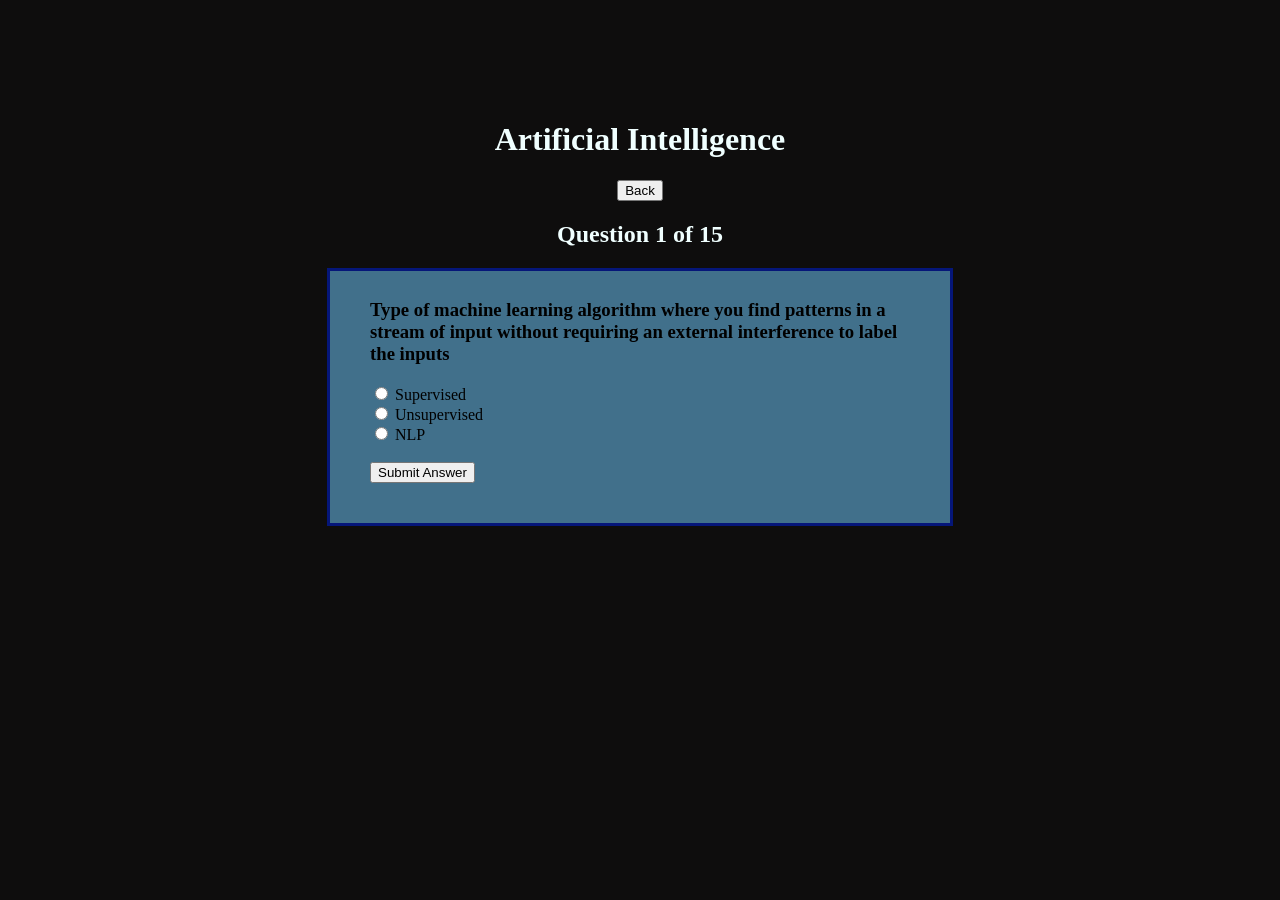
<file: artificial.html>
<!DOCTYPE html>
<html lang="en">
<head>
<meta charset="utf-8"/>
<title>AI</title>
<style>
div#test { 
    margin: auto;
    border:rgb(5, 22, 121) 3px solid; 
    padding:10px 40px 40px 40px; 
    background-color:rgb(65, 112, 139); 
    width:50%;
}

body {
    background-color: rgb(14, 13, 13);
    margin: 50px;
    padding: 50px;
    
}
h1, h2 {
    color: azure;
    text-align: center;

}
</style>
    

<script type="text/javascript">
// pos is position of where the user in the test or which question they're up to
var pos = 0, test, test_status, question, choice, choices, chA, chB, chC, correct = 0;
// this is a multidimensional array with 4 inner array elements with 5 elements inside them
// if you don't want answers viewable in the code, then you should use PHP and mySQL database
var questions = [
  ["Type of machine learning algorithm where you find patterns in a stream of input without requiring an external interference to label the inputs ","Supervised","Unsupervised","NLP","B"],  
  ["Earliest known chatbot was in 1966 named", "ALICE", "ELIZA", "ALEXA", "B"],
  ["This database set is composed of handwritten digits and includes 60,000 training examples and 10,000 test examples", "Neural Transfer dataset", "MNIST", "NLP database", "B"],
  ["Representational layer in a deep learning architecture that transforms an atomic word to a positional representation", "word2vec", "mnist", "NLP", "A"],
  ["Describes Tensorflow except", "pay per use", "open source software", "developed by Google", "A"],
  ["This company's Deep Mind Technology developed a system capable or learning how to play Atari", "Facebook", "IBM", "Google", "C"],
  ["Attacks against supervised machine learning are categorized as the following, except","attack specificity", "security violation","sensitivity", "C" ],
  ["True of ConvNet except","commonly applied to visual imagery","use variation of multilayer perceptions","use regression", "C"],
  ["Hebbian learning also commonly known as with learning without a teacher","Supervised","Unsupervised","Reinforced", "B"],
  ["Common algorithms for unsupervised learning except", "Clustering","Hebbain Leaning", "Non Generative Adversarial Networks", "C"],
  ["Anomaly Detection makes use of", "ANN","kNN","Q learning", "B"],
  ["Method calculation of weights to be used in the network","Backward Chaining", "Backpropagation", "Binary Tree","B"],
  ["A simple neural network consists of the following, except", "input layer","hidden layer", "second layer", "C"],
  ["Supervised Learning, except", "Decision Trees", "Logistic Regression","Local outlier factor","C"],
  ["Emergent algorithm has the following characteristics, except ","self stabilizing","requires global visibility","achieves predictive global effects", "B"]
];
// this get function is short for the getElementById function  
function get(x){
  return document.getElementById(x);
}
function renderQuestion(){
  test = get("test");
  if(pos >= questions.length){
    test.innerHTML = "<h2>You got "+correct+" of "+questions.length+" questions correct</h2>";
    get("test_status").innerHTML = "Test completed";
    // resets the variable to allow users to restart the test
    pos = 0;
    correct = 0;
    // stops rest of renderQuestion function running when test is completed
    return false;
  }
  get("test_status").innerHTML = "Question "+(pos+1)+" of "+questions.length;
  question = questions[pos][0];
  chA = questions[pos][1];
  chB = questions[pos][2];
  chC = questions[pos][3];
  test.innerHTML = "<h3>"+question+"</h3>";
  // the += appends to the data we started on the line above
  test.innerHTML += "<input type='radio' name='choices' value='A'> "+chA+"<br>";
  test.innerHTML += "<input type='radio' name='choices' value='B'> "+chB+"<br>";
  test.innerHTML += "<input type='radio' name='choices' value='C'> "+chC+"<br><br>";
  test.innerHTML += "<button onclick='checkAnswer()'>Submit Answer</button>";
}
function checkAnswer(){
  // use getElementsByName because we have an array which it will loop through
  choices = document.getElementsByName("choices");
  for(var i=0; i<choices.length; i++){
    if(choices[i].checked){
      choice = choices[i].value;
    }
  }
  // checks if answer matches the correct choice
  if(choice == questions[pos][4]){
    //each time there is a correct answer this value increases
    correct++;
  }
  // changes position of which character user is on
  pos++;
  // then the renderQuestion function runs again to go to next question
  renderQuestion();
}
window.addEventListener("load", renderQuestion, false);
</script>
</head>
<body>
    <div class="container"> 
        <h1>Artificial Intelligence</h1> <center><button class="btn btn-3" onclick="location.href = 'quiz.html'; " >Back </button> </center>  
        <h2 id="test_status"></h2>
        <div id="test"></div>


    </div>  
</body>
</html>
</file>
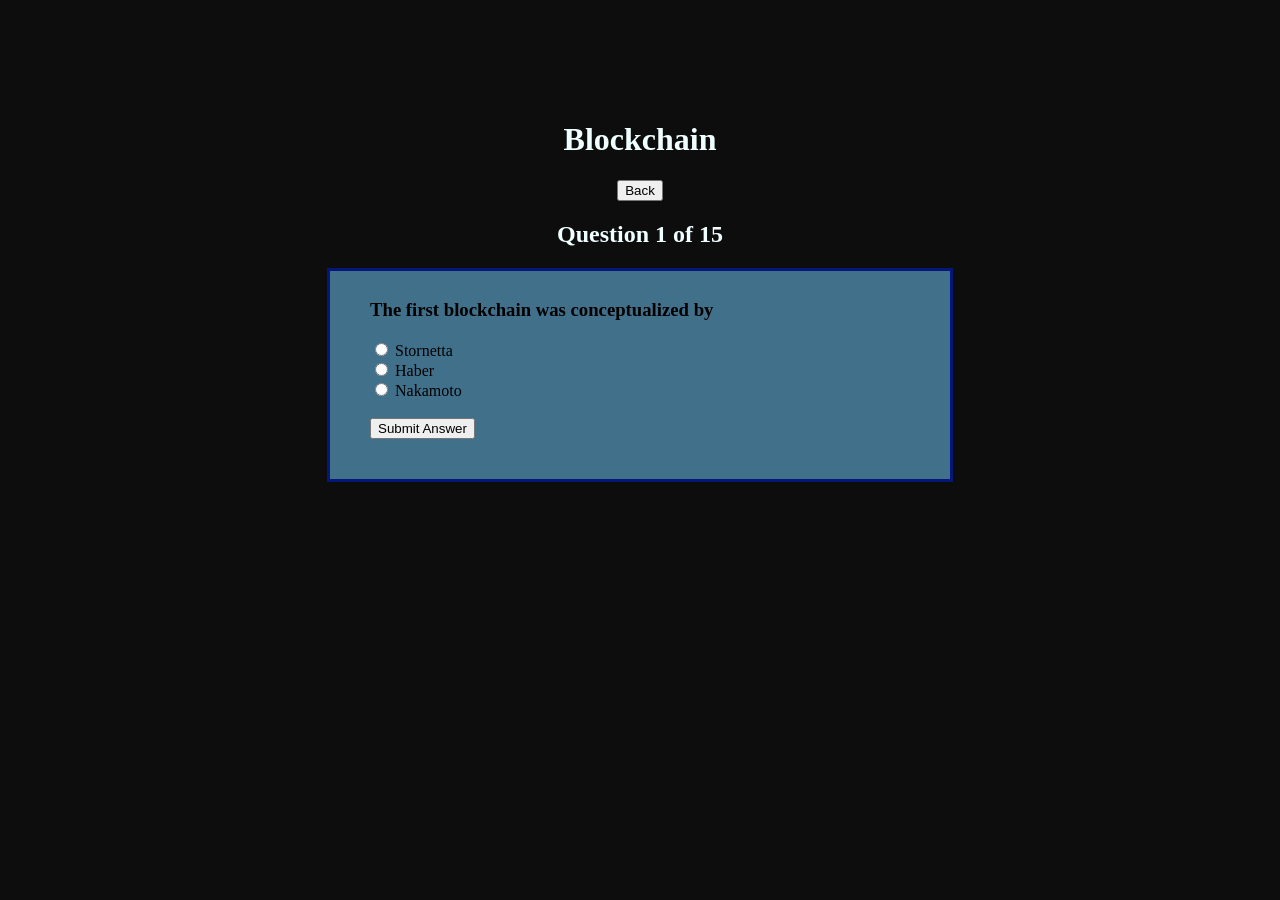
<file: blockchain.html>
<!DOCTYPE html>
<html lang="en">
<head>
<meta charset="utf-8"/>
<title>Quiz</title>
<style>
div#test { 
    margin: auto;
    border:rgb(5, 22, 121) 3px solid; 
    padding:10px 40px 40px 40px; 
    background-color:rgb(65, 112, 139); 
    width:50%;
}

body {
    background-color: rgb(14, 13, 13);
    margin: 50px;
    padding: 50px;
    
}
h1, h2 {
    color: azure;
    text-align: center;

}
</style>
    

<script type="text/javascript">
// pos is position of where the user in the test or which question they're up to
var pos = 0, test, test_status, question, choice, choices, chA, chB, chC, correct = 0;
// this is a multidimensional array with 4 inner array elements with 5 elements inside them
// if you don't want answers viewable in the code, then you should use PHP and mySQL database
var questions = [
  ["The first blockchain was conceptualized by","Stornetta","Haber","Nakamoto","C"],  
  ["The following is true of Blockchain except?", "decentralized", "distributed", "centralized", "C"],
  ["The following are types of Blockchain except", "public", "consortium", "centralized", "C"],
  ["Data is stored primarily in the internet through", "text", "drive", "ledgers", "C"],
  ["Blockchain communicates through", "client-server", "peer to peer", "local network", "B"],
  ["Use case for blockchain except", "supply chain", "digital assets", "emotions", "C"],
  ["Blockchain is perfectly safe","True", "False","Maybe", "B" ],
  ["Ideal for cryptographic hash except","deterministic","infeasible to reverse","not collision resistant", "C"],
  ["Economic measure to deter denial-of-service attacks and other service abuses such as spam","proof of work","proof of stake","mining", "A"],
  ["Permissible private blockchain by JP Morgan Chase", "Hyperledger","Quorum", "Ethereum", "B"],
  ["Protocol intended to digitally facilitate, verify or enforce negotiation of a contract", "smart contract","contracts","cryptocurrency", "A"],
  ["Initially described Ethereum through a white paper in 2014 ","Buterin", "Lim", "Calais","A"],
  ["Compared to Bitcoin, Ethereum is all of the following except", "block time is 14 seconds","uses Ethash algorithm", "transaction fees are generally higher for ether compared with Bitcoin ", "C"],
  ["Goal of Consensus Mechanism","Protect user data", "Facilitate agreement among participants", "Allow database update","B"],
  ["Merkle Tree is a tree in which every leaf node is labelled with the hash of a data block, and every non-leaf node is labelled with cryptographic hash of its child nodes","True","False","Unknown", "A"]
];
// this get function is short for the getElementById function  
function get(x){
  return document.getElementById(x);
}
function renderQuestion(){
  test = get("test");
  if(pos >= questions.length){
    test.innerHTML = "<h2>You got "+correct+" of "+questions.length+" questions correct</h2>";
    get("test_status").innerHTML = "Test completed";
    // resets the variable to allow users to restart the test
    pos = 0;
    correct = 0;
    // stops rest of renderQuestion function running when test is completed
    return false;
  }
  get("test_status").innerHTML = "Question "+(pos+1)+" of "+questions.length;
  question = questions[pos][0];
  chA = questions[pos][1];
  chB = questions[pos][2];
  chC = questions[pos][3];
  test.innerHTML = "<h3>"+question+"</h3>";
  // the += appends to the data we started on the line above
  test.innerHTML += "<input type='radio' name='choices' value='A'> "+chA+"<br>";
  test.innerHTML += "<input type='radio' name='choices' value='B'> "+chB+"<br>";
  test.innerHTML += "<input type='radio' name='choices' value='C'> "+chC+"<br><br>";
  test.innerHTML += "<button onclick='checkAnswer()'>Submit Answer</button>";
}
function checkAnswer(){
  // use getElementsByName because we have an array which it will loop through
  choices = document.getElementsByName("choices");
  for(var i=0; i<choices.length; i++){
    if(choices[i].checked){
      choice = choices[i].value;
    }
  }
  // checks if answer matches the correct choice
  if(choice == questions[pos][4]){
    //each time there is a correct answer this value increases
    correct++;
  }
  // changes position of which character user is on
  pos++;
  // then the renderQuestion function runs again to go to next question
  renderQuestion();
}
window.addEventListener("load", renderQuestion, false);
</script>
</head>
<body>
    <div class="container"> 
        <h1>Blockchain</h1> <center> <button class="btn btn-3" onclick="location.href = 'quiz.html'; " >Back </button> </center> 
        <h2 id="test_status"></h2>
        <div id="test"></div>


    </div>  
</body>
</html>
</file>
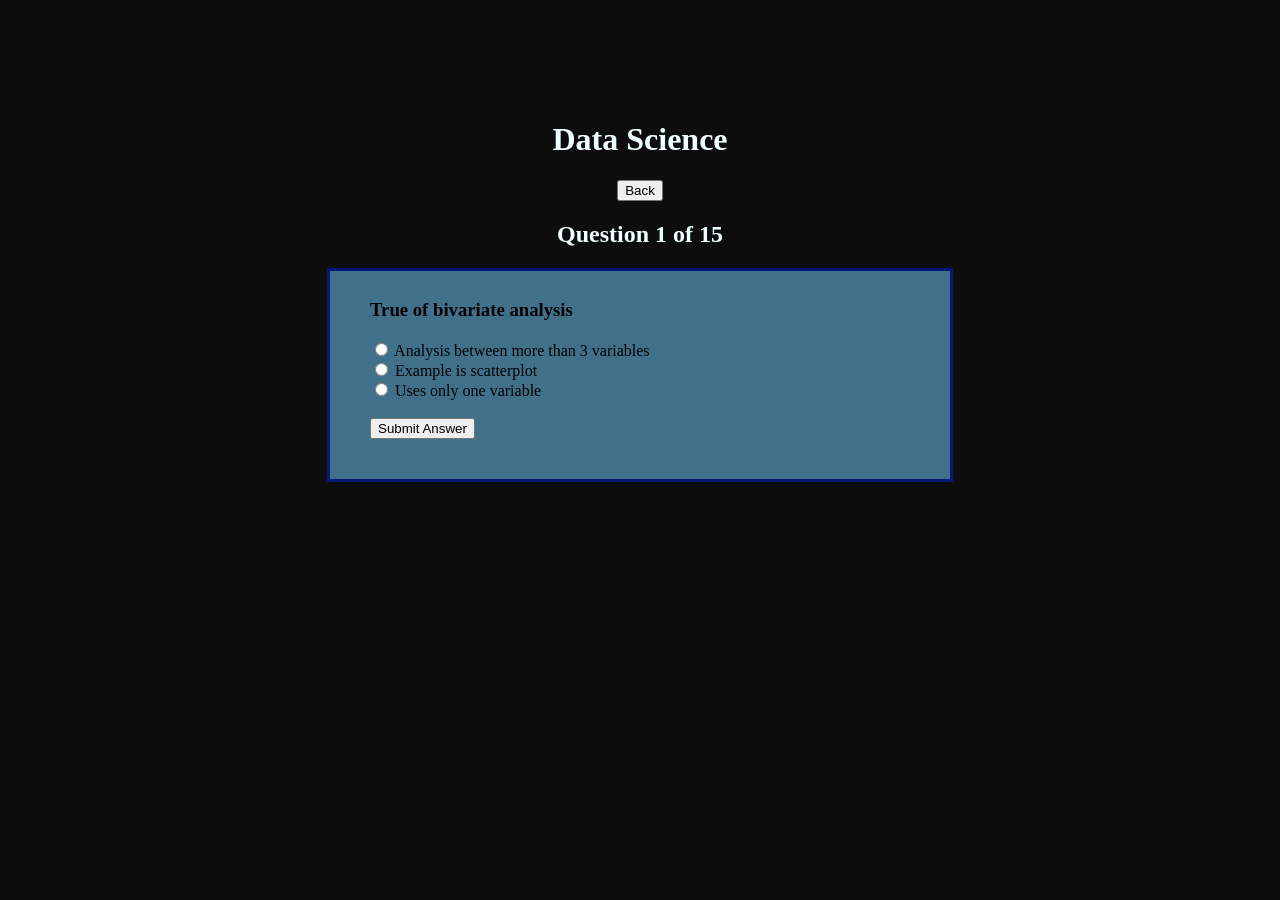
<file: dataScience.html>
<!DOCTYPE html>
<html lang="en">
<head>
<meta charset="utf-8"/>
<title>DataScience</title>
<style>
div#test { 
    margin: auto;
    border:rgb(5, 22, 121) 3px solid; 
    padding:10px 40px 40px 40px; 
    background-color:rgb(65, 112, 139); 
    width:50%;
}

body {
    background-color: rgb(14, 13, 13);
    margin: 50px;
    padding: 50px;
    
}
h1, h2 {
    color: azure;
    text-align: center;
}
</style>
    

<script type="text/javascript">
// pos is position of where the user in the test or which question they're up to
var pos = 0, test, test_status, question, choice, choices, chA, chB, chC, correct = 0;
// this is a multidimensional array with 4 inner array elements with 5 elements inside them
// if you don't want answers viewable in the code, then you should use PHP and mySQL database
var questions = [
  ["True of bivariate analysis","Analysis between more than 3 variables","Example is scatterplot","Uses only one variable","B"],  
  ["Refers to an experimental design technique used for determining the effect of a given sample", "Collaborative filtering", "Regression", "Power Analysis", "C"],
  ["It is a multi-disciplinary field that uses scientific methods, processes, algorithms and systems to extract knowledge and insights from data in various forms, both structured and unstructured", "Data Science", "Machine Learning", "Science", "A"],
  ["The fourth paradigm of science", "empirical", "theoretical", "data driven", "C"],
  ["Popularized the fourth paradigm of science", "Rosling", "Gray", "Naur", "B"],
  ["SQL stands for", "Standard Question Languange", "Structured Query Languange", "Strong Query Languange", "B"],
  ["SQL can, except","retrieve data from database", "insert records from database","create webpage", "C" ],
  ["SQL command which extracts data from a database","UPDATE","SELECT","INSERT", "B"],
  ["Python Library originally authored by Oliphant ","Particles","NumPy","ScikitLearn", "B"],
  ["Programming languange conceived by Guido Rossum", "Javascript","Python", "Java", "B"],
  ["Immutable type of variable exemplified by true or false", "bool","bytes","bytearray", "A"],
  ["This programing languange was derived from a british comedy group ","Python", "Java", "Javascript","A"],
  ["Python API documentation generators include all except", "Sphinx","HeaderDoc", "Particles", "C"],
  ["Languanges derived from Python, except", "Cobra", "CoffeScript","Solidity","C"],
  ["Python is a single paradigm, object oriented and structured programming ","True","False","Maybe", "B"]
];
// this get function is short for the getElementById function  
function get(x){
  return document.getElementById(x);
}
function renderQuestion(){
  test = get("test");
  if(pos >= questions.length){
    test.innerHTML = "<h2>You got "+correct+" of "+questions.length+" questions correct</h2>";
    get("test_status").innerHTML = "Test completed";
    // resets the variable to allow users to restart the test
    pos = 0;
    correct = 0;
    // stops rest of renderQuestion function running when test is completed
    return false;
  }
  get("test_status").innerHTML = "Question "+(pos+1)+" of "+questions.length;
  question = questions[pos][0];
  chA = questions[pos][1];
  chB = questions[pos][2];
  chC = questions[pos][3];
  test.innerHTML = "<h3>"+question+"</h3>";
  // the += appends to the data we started on the line above
  test.innerHTML += "<input type='radio' name='choices' value='A'> "+chA+"<br>";
  test.innerHTML += "<input type='radio' name='choices' value='B'> "+chB+"<br>";
  test.innerHTML += "<input type='radio' name='choices' value='C'> "+chC+"<br><br>";
  test.innerHTML += "<button onclick='checkAnswer()'>Submit Answer</button>";
}
function checkAnswer(){
  // use getElementsByName because we have an array which it will loop through
  choices = document.getElementsByName("choices");
  for(var i=0; i<choices.length; i++){
    if(choices[i].checked){
      choice = choices[i].value;
    }
  }
  // checks if answer matches the correct choice
  if(choice == questions[pos][4]){
    //each time there is a correct answer this value increases
    correct++;
  }
  // changes position of which character user is on
  pos++;
  // then the renderQuestion function runs again to go to next question
  renderQuestion();
}
window.addEventListener("load", renderQuestion, false);
</script>
</head>
<body>
    <div class="container"> 
        <h1>Data Science</h1>  <center><button class="btn btn-3" onclick="location.href = 'quiz.html'; " >Back</button> </center> 
        <h2 id="test_status"></h2>
        <div id="test"></div>


    </div>  
</body>
</html>
</file>
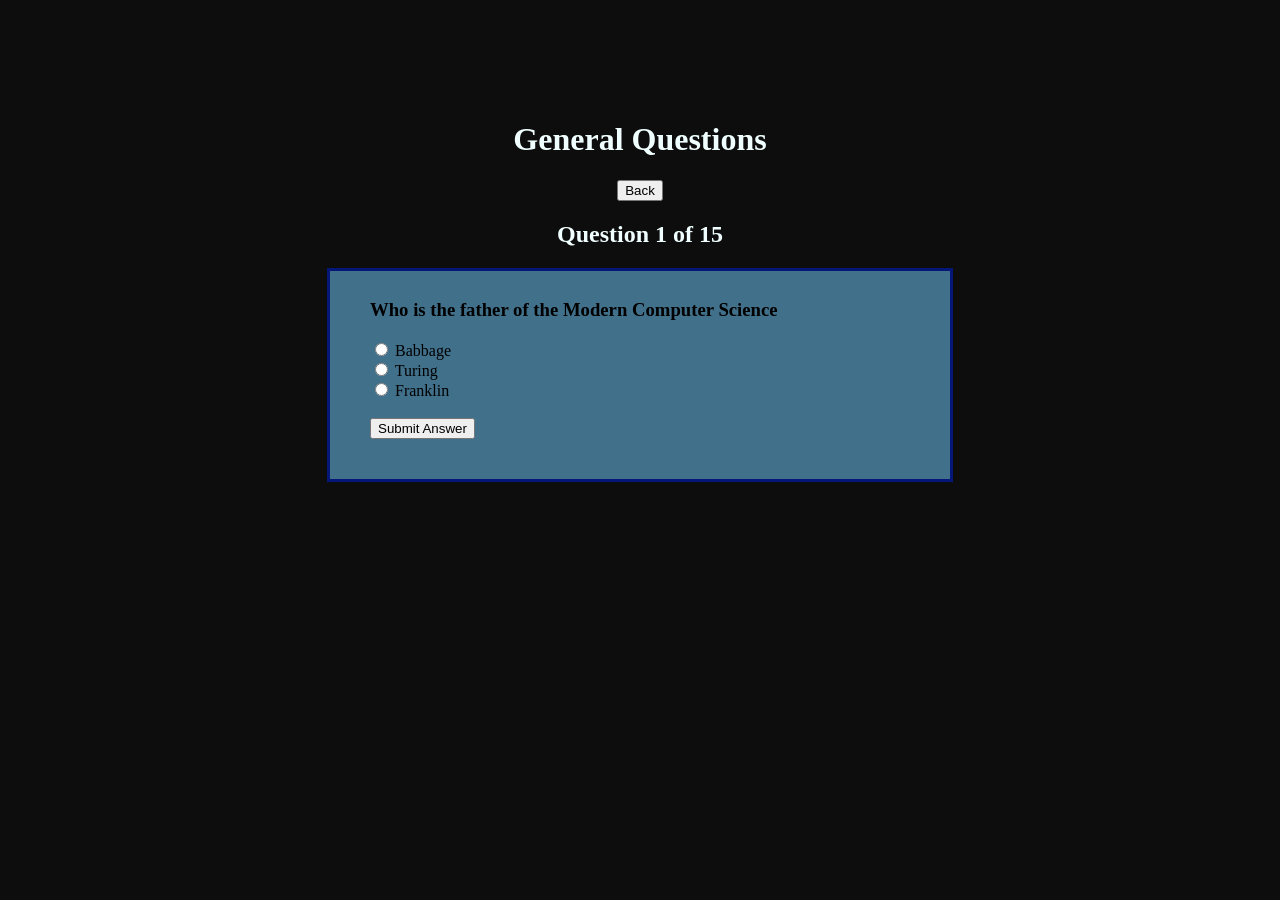
<file: general.html>
<!DOCTYPE html>
<html lang="en">
<head>
<meta charset="utf-8"/>
<title>Quiz</title>
<style>
div#test { 
    margin: auto;
    border:rgb(5, 22, 121) 3px solid; 
    padding:10px 40px 40px 40px; 
    background-color:rgb(65, 112, 139); 
    width:50%;    
    
}



body {
    background-color: rgb(14, 13, 13);
    margin: 50px;
    padding: 50px;
    
    
}
h1, h2 {
    color: azure;
    text-align: center;

}
</style>
    

<script type="text/javascript">
// pos is position of where the user in the test or which question they're up to
var pos = 0, test, test_status, question, choice, choices, chA, chB, chC, correct = 0;
// this is a multidimensional array with 4 inner array elements with 5 elements inside them
// if you don't want answers viewable in the code, then you should use PHP and mySQL database
var questions = [
  ["Who is the father of the Modern Computer Science","Babbage","Turing","Franklin","B"],  
  ["What does HTML stand for?", "hypertext markup languange", "home text marker list", "hyperlinks and text markup languange", "A"],
  ["Which among these is a browser?", "google chrome", "world wide consortium", "microsoft", "A"],
  ["What does CSS stand for?", "creative style sheet", "cascading style sheets", "computer style sheets", "B"],
  ["Multi-disciplinary field that uses scientific methods, processes, algorithms and systems to extract knowledge and insights from structured and unstructured data", "machine learning", "data science", "blockchain", "B"],
  ["What does BMI stand for?", "Body Mass Intel", "Body Mask Index", "Body Mass Index", "C"],
  ["Which of the following the standardized system of tagging text files?","html", "css","javascript", "A" ],
  ["Which HTML element do we put Javascript?","js","javascript","script", "C"],
  ["Which of the following is not a programming languange","java","javascript","css", "C"],
  ["This refers to the styling of the page", "html","javascript", "css", "C"],
  ["This provides functionality to the page", "html","javascript","css", "B"],
  ["This statement is correct: Causation is not equal to Correlation","True", "False", "Call me, Maybe","A"],
  ["Scientific study of algorithms and statistical models to effectively perform a specific task", "Machine Learning","Reinforcement Learning", "Clustering", "A"],
  ["Machine Learning algorithm which makes use of a set of data that has both inputs and desired outputs","Supervised ML", "Unsupervised ML", "Reinforced leaning","A"],
  ["It is an open, distributed ledger that can record transactions between two parties efficiently and in a verifiable and permanent way","Artificial Intelligence","Blockchain","Machine Learning", "B"]
];
// this get function is short for the getElementById function  
function get(x){
  return document.getElementById(x);
}
function renderQuestion(){
  test = get("test");
  if(pos >= questions.length){
    test.innerHTML = "<h2>You got "+correct+" of "+questions.length+" questions correct</h2>";
    get("test_status").innerHTML = "Test completed";
    // resets the variable to allow users to restart the test
    pos = 0;
    correct = 0;
    // stops rest of renderQuestion function running when test is completed
    return false;
  }
  get("test_status").innerHTML = "Question "+(pos+1)+" of "+questions.length;
  question = questions[pos][0];
  chA = questions[pos][1];
  chB = questions[pos][2];
  chC = questions[pos][3];
  test.innerHTML = "<h3>"+question+"</h3>";
  // the += appends to the data we started on the line above
  test.innerHTML += "<input type='radio' name='choices' value='A'> "+chA+"<br>";
  test.innerHTML += "<input type='radio' name='choices' value='B'> "+chB+"<br>";
  test.innerHTML += "<input type='radio' name='choices' value='C'> "+chC+"<br><br>";
  test.innerHTML += "<button onclick='checkAnswer()'>Submit Answer</button>";
}
function checkAnswer(){
  // use getElementsByName because we have an array which it will loop through
  choices = document.getElementsByName("choices");
  for(var i=0; i<choices.length; i++){
    if(choices[i].checked){
      choice = choices[i].value;
    }
  }
  // checks if answer matches the correct choice
  if(choice == questions[pos][4]){
    //each time there is a correct answer this value increases
    correct++;
  }
  // changes position of which character user is on
  pos++;
  // then the renderQuestion function runs again to go to next question
  renderQuestion();
}
window.addEventListener("load", renderQuestion, false);
</script>
</head>
<body>
    <div class="container"> 
        <h1>General Questions</h1>  <center> <button class="btn btn-3" onclick="location.href = 'quiz.html';">Back</button> </center> 
        <h2 id="test_status"></h2>
        <div id="test"></div>


    </div>  
</body>
</html>
</file>
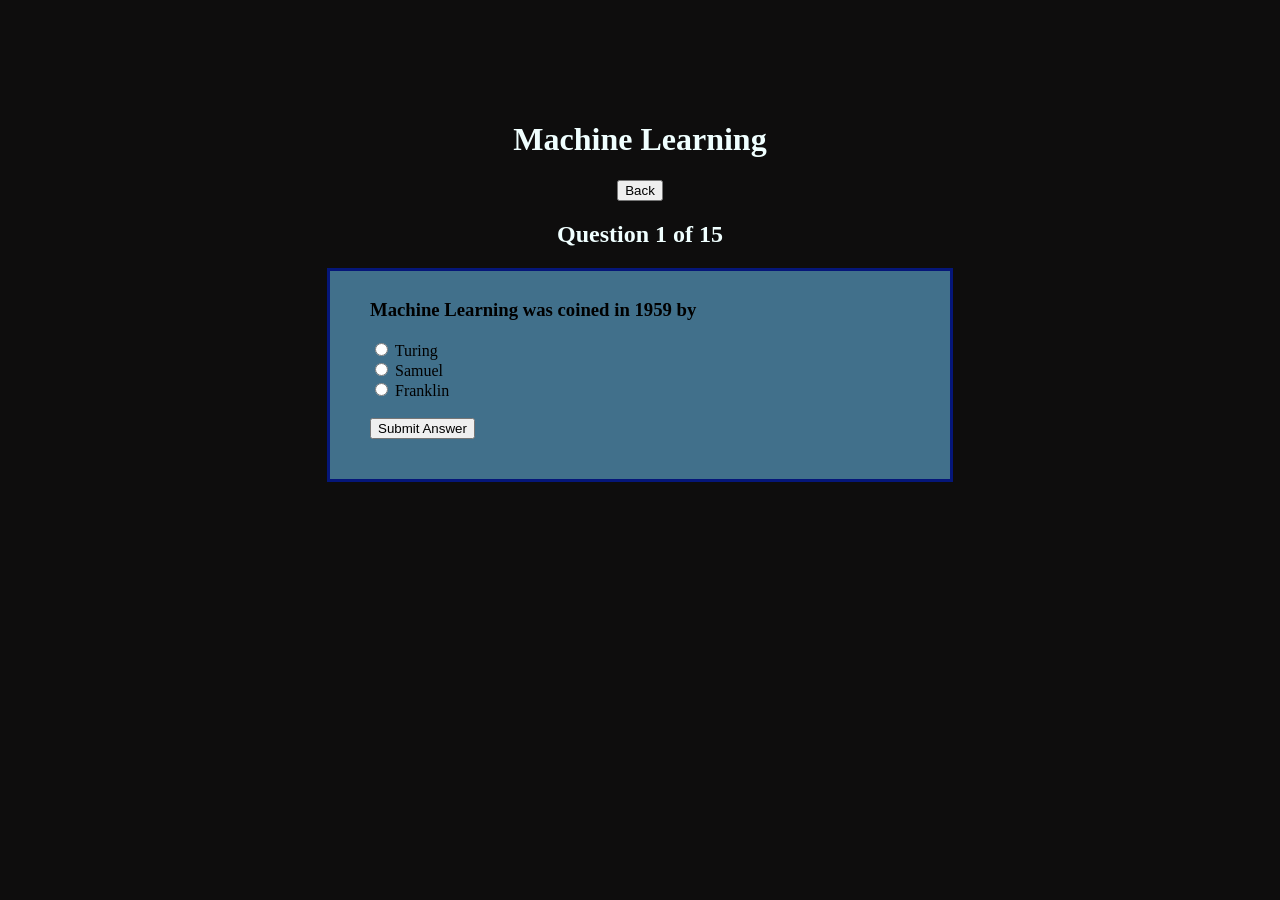
<file: machine.html>
<!DOCTYPE html>
<html lang="en">
<head>
<meta charset="utf-8"/>
<title>MachineLearning</title>
<style>
div#test {
    margin: auto; 
    border:rgb(5, 22, 121) 3px solid; 
    padding:10px 40px 40px 40px; 
    background-color:rgb(65, 112, 139); 
    width:50%;
}

body {
    background-color: rgb(14, 13, 13);
    margin: 50px;
    padding: 50px;
    
}
h1, h2 {
    color: azure;
    text-align: center;

}
</style>
    

<script type="text/javascript">
// pos is position of where the user in the test or which question they're up to
var pos = 0, test, test_status, question, choice, choices, chA, chB, chC, correct = 0;
// this is a multidimensional array with 4 inner array elements with 5 elements inside them
// if you don't want answers viewable in the code, then you should use PHP and mySQL database
var questions = [
  ["Machine Learning was coined in 1959 by","Turing","Samuel","Franklin","A"],  
  ["Types of Learning Algorithms except", "Supervised", "Unsupervised", "Neural Networks", "C"],
  ["Connectionists systems inspired by biological networks", "Artificial neural networks", "Machine Learning", "Data Science", "A"],
  ["Set of related supervised learning methods used for classification and regression", "Support Vector Machines", "Bayesian Networks", "Genetic Algorithms", "A"],
  ["Directed acyclic graphical model that represents a set of random variables and their conditional independence", "Support Vector Machines", "Bayesian Networks", "Genetic Algorithms", "B"],
  ["Non linear modeling techniques that are able to model complex functions ", "Support Vector Machines", "Neural Networks", "Bayesian Networks", "B"],
  ["Neural Networks are used when the exact nature of the relationship of inputs and outputs is not known","TRUE", "FALSE","MAYBE", "A" ],
  ["Neural Networks can be applied in the following problems except","Prediction","Knots","Classification", "B"],
  ["This consists of an input and an output layer with one or more hidden layers of sigmoid nodes","Radial Basis Functions","Multiplayer Perceptron","Support Vector Machines", "B"],
  ["Non parametric method used for classification and regression in pattern recognition", "Logistic Regression","kNN", "Linear Regression", "B"],
  ["Anomaly Detection makes use of", "ANN","kNN","Q learning", "B"],
  ["Dimensionality Reduction ","Factor Analysis", "BIRCH", "CURE","A"],
  ["Structured Prediction", "CCA","Neural Networks", "Hidden Markov Model", "C"],
  ["Supervised Learning, except", "Decision Trees", "Logistic Regression","Local outlier factor","C"],
  ["Dimensionality Reduction","Decision Trees","Logarithmic Regression","Factor Analysis", "C"]
];
// this get function is short for the getElementById function  
function get(x){
  return document.getElementById(x);
}
function renderQuestion(){
  test = get("test");
  if(pos >= questions.length){
    test.innerHTML = "<h2>You got "+correct+" of "+questions.length+" questions correct</h2>";
    get("test_status").innerHTML = "Test completed";
    // resets the variable to allow users to restart the test
    pos = 0;
    correct = 0;
    // stops rest of renderQuestion function running when test is completed
    return false;
  }
  get("test_status").innerHTML = "Question "+(pos+1)+" of "+questions.length;
  question = questions[pos][0];
  chA = questions[pos][1];
  chB = questions[pos][2];
  chC = questions[pos][3];
  test.innerHTML = "<h3>"+question+"</h3>";
  // the += appends to the data we started on the line above
  test.innerHTML += "<input type='radio' name='choices' value='A'> "+chA+"<br>";
  test.innerHTML += "<input type='radio' name='choices' value='B'> "+chB+"<br>";
  test.innerHTML += "<input type='radio' name='choices' value='C'> "+chC+"<br><br>";
  test.innerHTML += "<button onclick='checkAnswer()'>Submit Answer</button>";
}
function checkAnswer(){
  // use getElementsByName because we have an array which it will loop through
  choices = document.getElementsByName("choices");
  for(var i=0; i<choices.length; i++){
    if(choices[i].checked){
      choice = choices[i].value;
    }
  }
  // checks if answer matches the correct choice
  if(choice == questions[pos][4]){
    //each time there is a correct answer this value increases
    correct++;
  }
  // changes position of which character user is on
  pos++;
  // then the renderQuestion function runs again to go to next question
  renderQuestion();
}
window.addEventListener("load", renderQuestion, false);
</script>
</head>
<body>
    <div class="container"> 
        <h1>Machine Learning</h1>  <center> <button class="btn btn-3" onclick="location.href = 'quiz.html'; " >Back </button> </center> 
        <h2 id="test_status"></h2>
        <div id="test"></div>


    </div>  
</body>
</html>
</file>
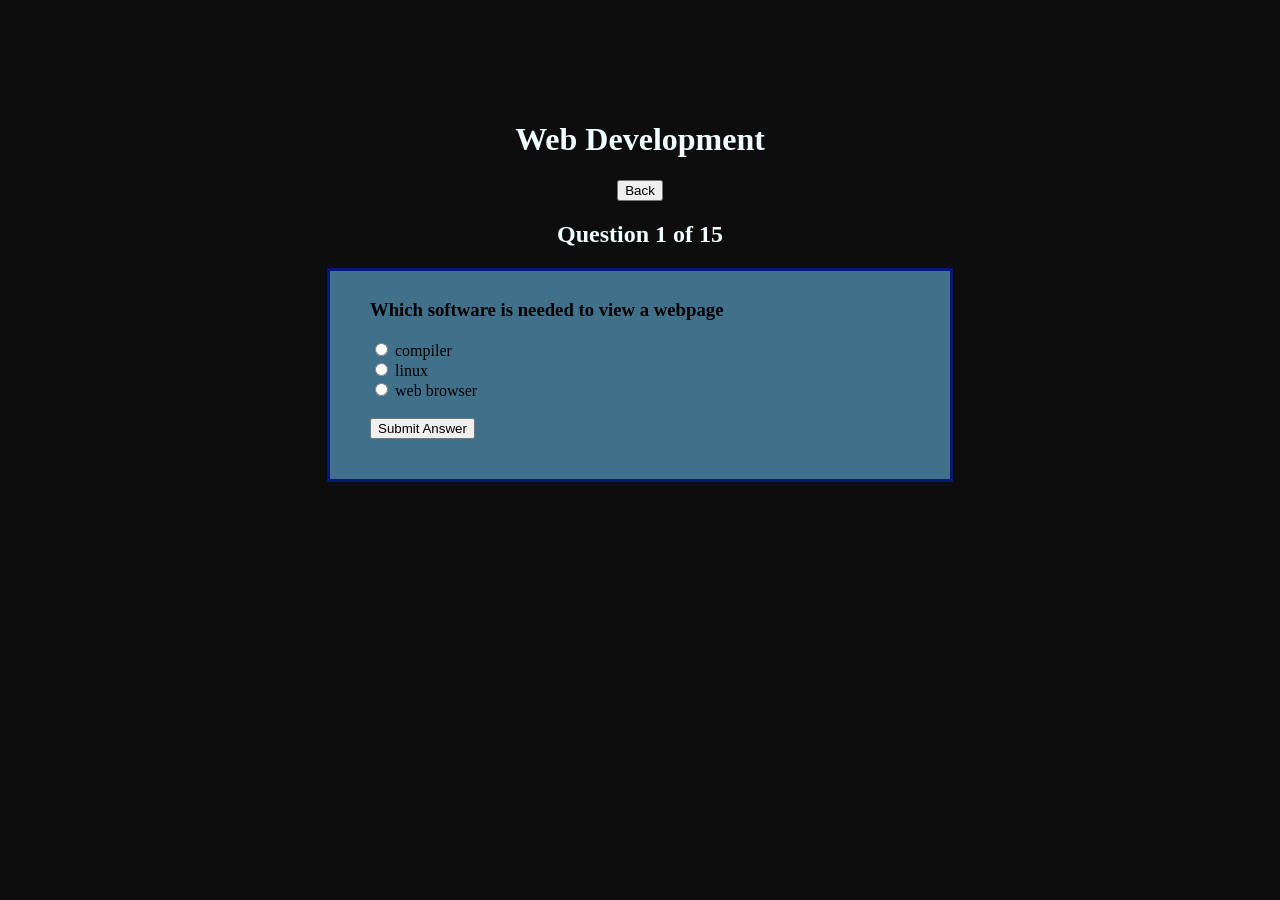
<file: webdevQuiz.html>
<!DOCTYPE html>
<html lang="en">
<head>
<meta charset="utf-8"/>
<title>Quiz</title>
<style>
div#test { 
    margin: auto;
    border:rgb(5, 22, 121) 3px solid; 
    padding:10px 40px 40px 40px; 
    background-color:rgb(65, 112, 139); 
    width:50%;
}

body {
    background-color: rgb(14, 13, 13);
    margin: 50px;
    padding: 50px;
    
}
h1, h2 {
    color: azure;
    text-align: center;

}
</style>
    

<script type="text/javascript">
// pos is position of where the user in the test or which question they're up to
var pos = 0, test, test_status, question, choice, choices, chA, chB, chC, correct = 0;
// this is a multidimensional array with 4 inner array elements with 5 elements inside them
// if you don't want answers viewable in the code, then you should use PHP and mySQL database
var questions = [
  ["Which software is needed to view a webpage","compiler","linux","web browser","C"],  
  ["Which languange is used to style webpages", "FTP", "C++", "HTML", "C"],
  ["All are examples of a code editor except", "visual code", "sublime", "chrome", "C"],
  ["Bootstrap 3 provides responsive fixed width container", "container fixed", "container", "container-fluid", "B"],
  ["Tag used to display photo in the webpage", "picture", "img", "src", "B"],
  ["First tag in an html document", "html", "title", "head", "A"],
  ["Which of the following the standardized system of tagging text files?","html", "css","javascript", "A" ],
  ["Which HTML tag is used to define an internal style sheet","css","script","style", "C"],
  ["Which of the following is not a programming languange","java","javascript","css", "C"],
  ["The bootstrap grid system is based on how many columns?", "9","6", "12", "C"],
  ["Which plugin used to cycle elements such as a slideshow", "slideshow","carousel","orbit", "B"],
  ["Which of the following is not a domain extension","com", "org", "int","C"],
  ["Tags and test are not displayed directly in this section of the page", "head","body", "title", "A"],
  ["Javascript numerically indexed array begin with what position","0", "1", "-1","A"],
  ["Javascript code can be inserted where in the webpage","body","both body and head","head", "B"]
];
// this get function is short for the getElementById function  
function get(x){
  return document.getElementById(x);
}
function renderQuestion(){
  test = get("test");
  if(pos >= questions.length){
    test.innerHTML = "<h2>You got "+correct+" of "+questions.length+" questions correct</h2>";
    get("test_status").innerHTML = "Test completed";
    // resets the variable to allow users to restart the test
    pos = 0;
    correct = 0;
    // stops rest of renderQuestion function running when test is completed
    return false;
  }
  get("test_status").innerHTML = "Question "+(pos+1)+" of "+questions.length;
  question = questions[pos][0];
  chA = questions[pos][1];
  chB = questions[pos][2];
  chC = questions[pos][3];
  test.innerHTML = "<h3>"+question+"</h3>";
  // the += appends to the data we started on the line above
  test.innerHTML += "<input type='radio' name='choices' value='A'> "+chA+"<br>";
  test.innerHTML += "<input type='radio' name='choices' value='B'> "+chB+"<br>";
  test.innerHTML += "<input type='radio' name='choices' value='C'> "+chC+"<br><br>";
  test.innerHTML += "<button onclick='checkAnswer()'>Submit Answer</button>";
}
function checkAnswer(){
  // use getElementsByName because we have an array which it will loop through
  choices = document.getElementsByName("choices");
  for(var i=0; i<choices.length; i++){
    if(choices[i].checked){
      choice = choices[i].value;
    }
  }
  // checks if answer matches the correct choice
  if(choice == questions[pos][4]){
    //each time there is a correct answer this value increases
    correct++;
  }
  // changes position of which character user is on
  pos++;
  // then the renderQuestion function runs again to go to next question
  renderQuestion();
}
window.addEventListener("load", renderQuestion, false);
</script>
</head>
<body>
    <div class="container"> 
        <h1>Web Development</h1>   <center><button class="btn btn-3" onclick="location.href = 'quiz.html'; " >Back</button></center>  
        <h2 id="test_status"></h2>
        <div id="test"></div>


    </div>  
</body>
</html>
</file>
